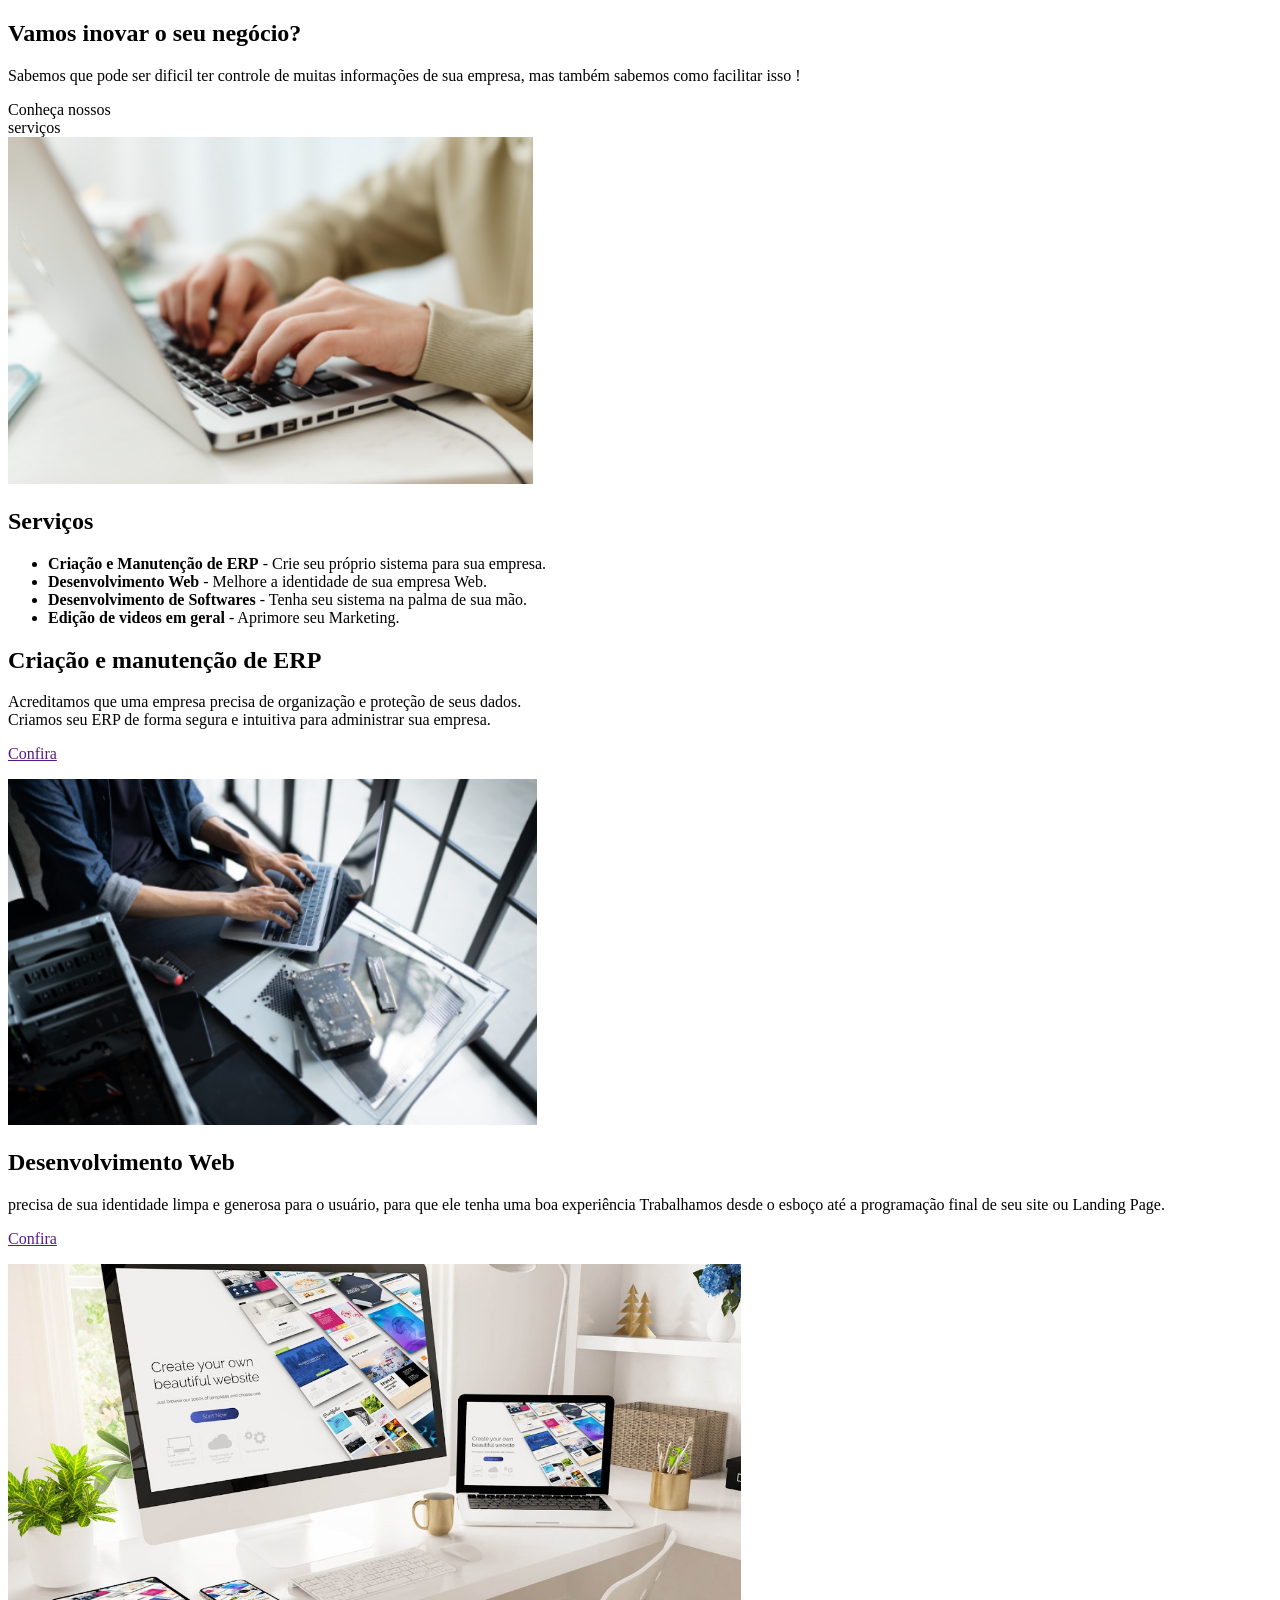
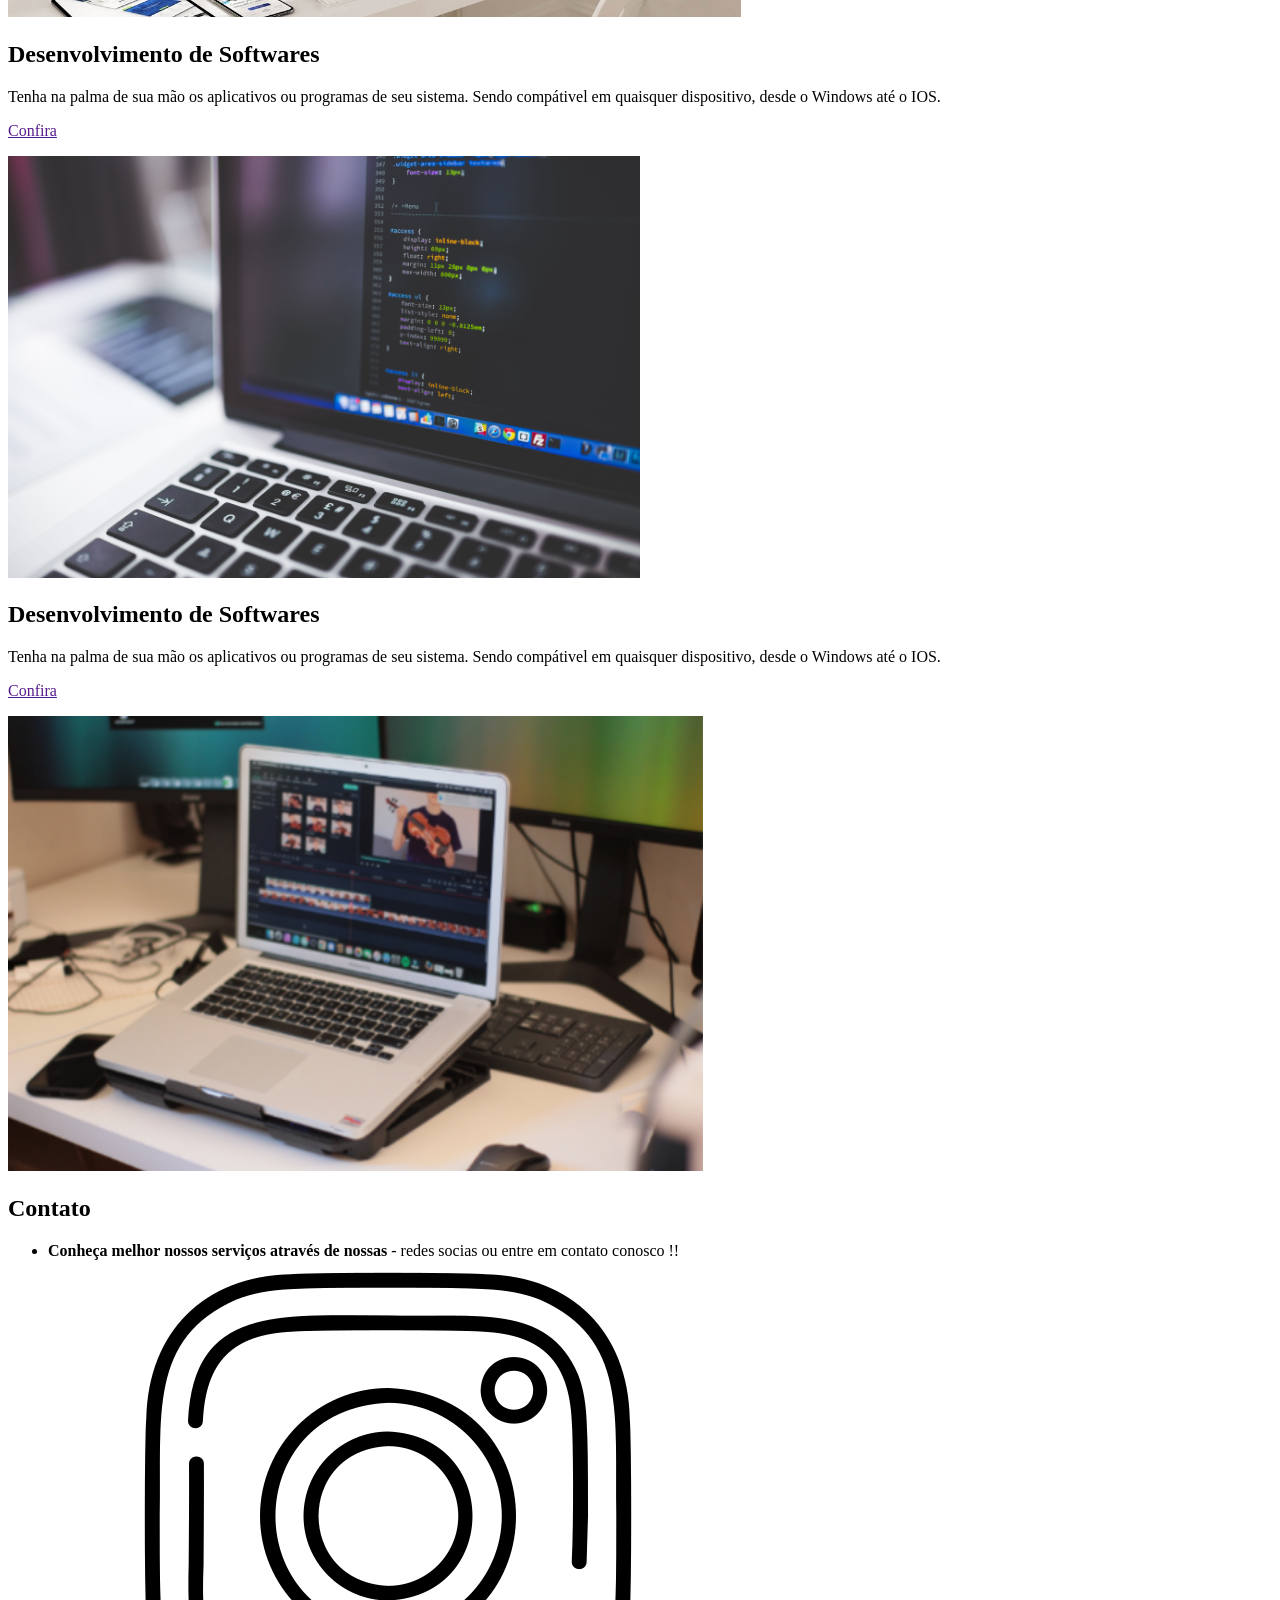
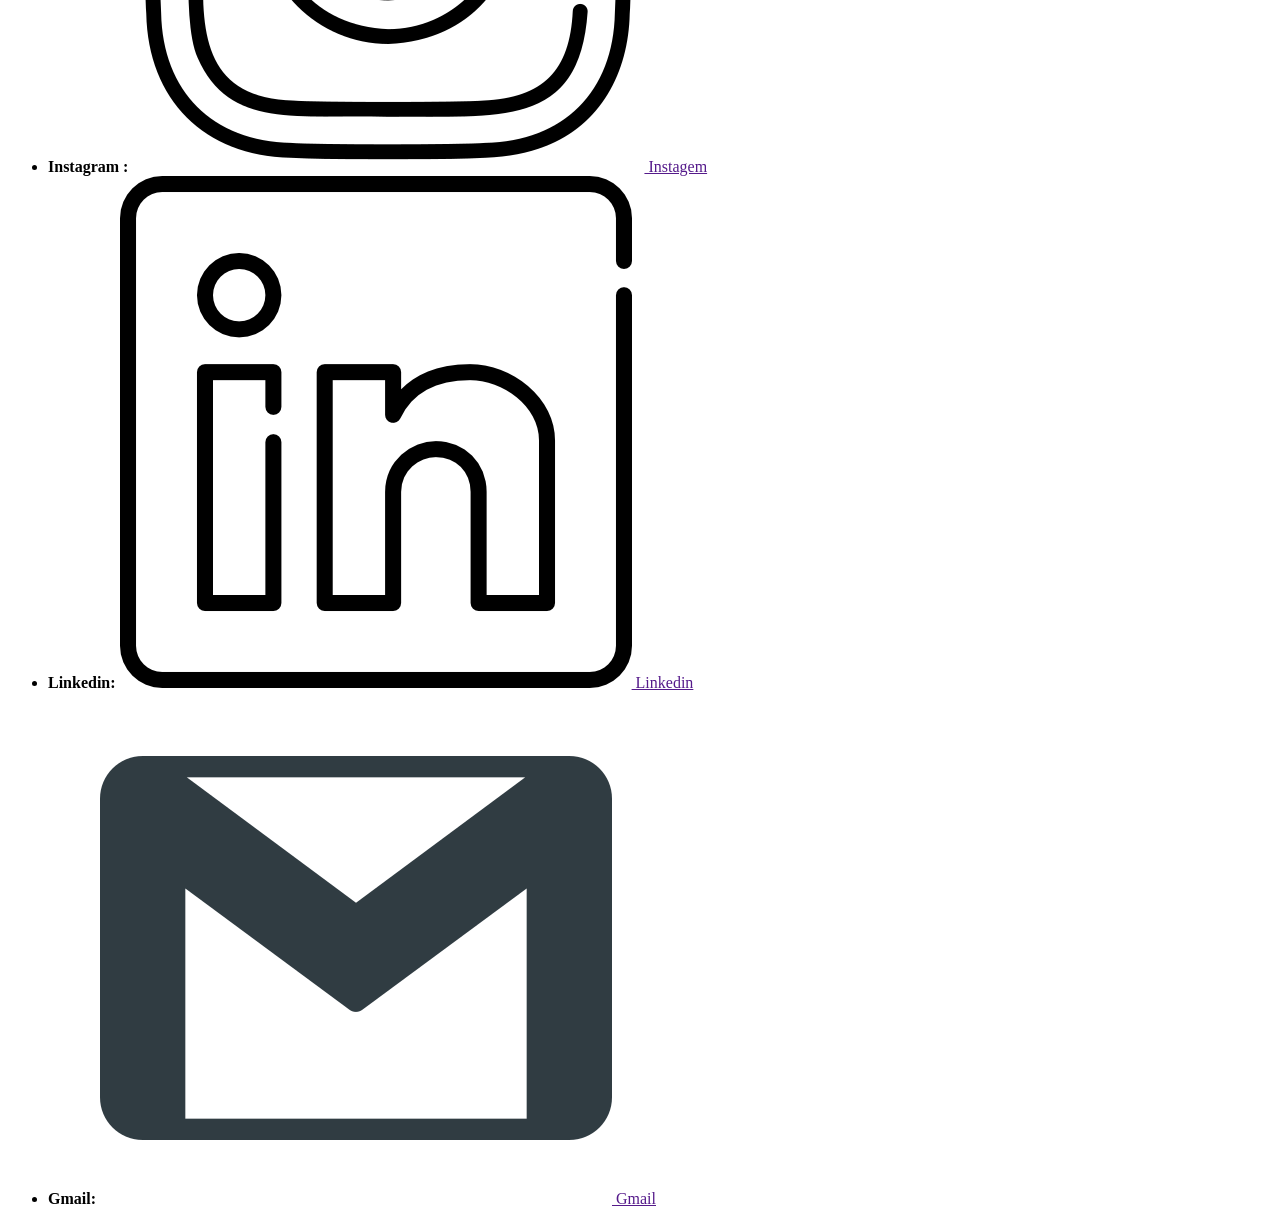
<file: Trabalho_samu/codigo/compatilhado.html>
<!DOCTYPE html>
<html lang="pt-br">

  <head>

      <meta charset="UTF-8" />
      <meta http-equiv="X-UA-Compatible" content="IE=edge" />
      <meta name="viewport" content="width=device-width, initial-scale=1.0" />
     <link rel="stylesheet" href="computador_1561+.css" />
      <link rel="stylesheet" href="computador_1605.css">
      <link rel="stylesheet" href="celular_375.css">
      <link rel="stylesheet" href="celuler_414.css">
      <link rel="stylesheet" href="celular_390.css">
      <link rel="stylesheet" href="celular_430.css">
      <link rel="stylesheet" href="celular_360.css">
      <link rel="stylesheet" href="celular_412.css">
      <link rel="stylesheet" href="celular_344.css">
      <title>Empresa</title>

  </head>
  <body>

      <header>

          <!-- <div class="div1_header ">
            
              <nav class="class_navi_header-principal">
                
                  <ul class="class_ul_da_navi_do_header-principal">
                    
                      <li class="class_li_nav_header-principal"> <a class="class_a_do_ul_do_header-principal" href="">Serviços</a></li>
                      <li class="class_li_nav_header-principal"> <a class="class_a_do_ul_do_header-principal" href="">Sobre nós</a></li>
                      <li class="class_li_nav_header-principal"> <a class="class_a_do_ul_do_header-principal" href="">Contato</a></li>
                    
                  </ul>
                  
              </nav>
              
              <a class="A_da_logo_do_header-principal" href=""> 
                
                  <h2> Shalom <span>Tech</span> </h2> <img src="img/img.png" alt="" style="width: 20%;">
                
              </a>
              
          </div> -->

    </header> 

    <main>

      <section class="section1_do_main"> 
 
                <h1 class="h1_section1_do_main">Vamos inovar o seu negócio?</h1>

                <p class="class_p_do_section1_do_main">Sabemos que pode ser dificil ter controle de muitas informações de sua empresa, mas também sabemos como facilitar isso !</p>
                <a class="botao_link_do_section1">Conheça nossos <br> serviços</a>


            <div class="div2">

              <img class="img" src="img/img_01.png" alt="">

            </div>


      </section>

      <section class="section2_do_main"> 

            <h1 class="h1_section2_do_main">Serviços</h1> 

            <ul class="ul_do_section2_do_main">
              <li><strong>Criação e Manutenção de ERP</strong> - Crie seu próprio sistema para sua empresa. </li>
              <li><strong>Desenvolvimento Web</strong> - Melhore a identidade de sua empresa Web.</li>
              <li><strong>Desenvolvimento de Softwares</strong> - Tenha seu sistema na palma de sua mão.</li>
              <li><strong>Edição de videos em geral</strong> - Aprimore seu Marketing.</li>
            </ul>

      </section>




       <section class="section4_do_main">

        

                <h1 class="h1_do_section4_do_main"> 
                  Criação e manutenção  de ERP 
                </h1>

                <p class="class_p_do_section4_do_main">  
                  Acreditamos   que uma empresa precisa de organização e proteção de seus dados. <br>
                      Criamos seu ERP de forma segura e intuitiva para administrar sua empresa.
                </p>
                  <a class="botao_link_do_section4" href=""><p>Confira</p></a>

      

            <div class="div4">

                <img class="imgg" src="img/img_03.png" alt="">
    
            </div>



      </section>  

       <section class="section5_do_main">

        

                <h1 class="h1_do_section5_do_main"> 
                  Desenvolvimento Web
                </h1>

                <p class="class_p_do_section5_do_main">
                  precisa de sua identidade limpa e generosa para o usuário, para que ele tenha uma boa experiência 
                      Trabalhamos desde o esboço até a programação final de seu site ou Landing Page.
                </p>
                  <a class="botao_link_do_section5" href=""><p>Confira</p></a>



            <div class="div5">

                <img class="imggg" src="img/img7.jpg" style="width: 58%;">

            </div>


    
      </section>  
      
       <section class="section6_do_main">

                    

                <h1 class="h1_do_section6_do_main"> 
                  Desenvolvimento de Softwares
                </h1>

                <p class="class_p_do_section6_do_main">
                  Tenha na palma de sua mão os aplicativos ou programas de seu sistema. 
                          Sendo compátivel em quaisquer dispositivo, desde o Windows até o IOS.
                </p>
                  <a class="botao_link_do_section6" href=""><p>Confira</p></a>



            <div class="div6">

                <img class="imgggg" src="img/img6.jpg" style="width: 50%;">

            </div>
       
     

      </section>

 
      <section class="section7_do_main">

        

                  <h1 class="h1_do_section7_do_main"> 
                    Desenvolvimento de Softwares
                  </h1>
              
                  <p class="class_p_do_section7_do_main">
                    Tenha na palma de sua mão os aplicativos ou programas de seu sistema. 
                            Sendo compátivel em quaisquer dispositivo, desde o Windows até o IOS.
                  </p>
                    <a class="botao_link_do_section7" href=""><p>Confira</p></a>
              
              
              
              <div class="div7">
              
                  <img class="img" src="img/img_04.png" style="width: 55%;height: 90%;">
              
              </div>


      

      </section>   


      
      <section class="section8_do_main"> 

          <h1 class="h1_section8_do_main">Contato</h1> 

          <ul class="ul_do_section8_do_main">

            <li class="lli"><strong >Conheça melhor nossos serviços através de nossas</strong> - redes socias ou entre em contato conosco !! </li>

            <li class="llii"><strong>Instagram :  </strong> 
                <a href=""><img class="imm" src="img/communication_15047584.png" alt="" > Instagem </a>
    
            <li class="llii"><strong>Linkedin: </strong>   <a href="">
              <img class="imm" src="img/linkedin_408805.png" > Linkedin</a></li>

            <li class="llii"><strong>Gmail: </strong> <a href=""><img class="imm" src="img/logo_15455282.png"  alt="" > Gmail</a></li>
          </ul>

      </section>

    </main> 
<!--      
     <footer> 
      
          <h1 class="h1_do_section8_do_main">Contato</h1>
          <p class="class_p_do_section8_do_main">Conheça melhor nossos serviços através de nossas <br> redes socias ou entre em contato conosco !!</p>

      <div class="div_footer">

            <a href="">
          <img src="img/linkedin_408805.png" style="width: 25%;"> <br>Linkedin</a>
            <a href=""><img src="img/communication_15047584.png" alt="" style="width: 27%;"> <br>Instagem</a>
          <a href=""><img src="img/logo_15455282.png"  alt="" width="25%"><br> Gmail</a>

      </div> 
       
    </footer> 
    <script src="script.js"></script>
       -->
  </body>

</html>
</file>
<file: Trabalho_samu/codigo/computador_1561+.css>
@media (min-width:1561px) and (max-width:1604px){
    @import url('https://fonts.googleapis.com/css2?family=Krona+One&display=swap');
    @import url('https://fonts.googleapis.com/css2?family=Montserrat:ital,wght@0,100..900;1,100..900&display=swap');
    
    @import url('https://fonts.googleapis.com/css2?family=Alice&family=Montserrat:ital@0;1&family=Open+Sans:ital,wght@0,300..800;1,300..800&display=swap');

    
    
body{
    margin: 0 0 0 0;
    height: 100vh;
}

main ,footer{
    background:radial-gradient(#02081e 18%,#07152b 50%,#203258 150% ,#255bb1 130%,#217cf4 150%,blue 50%, rgb(88, 199, 236)200%, rgb(75, 154, 211)10%);
}

body{
    margin: 0;
}

header{ 
    /* width: 100%; */
    /* display: flex; */
    justify-content: space-between;  
    background:linear-gradient(#cfcfcf 10%,#d4d4d4 30%,#cacaca 60%,#dadada 80%,#e1e1e1 100%);
}

.div1_header{
    display: flex;
    justify-content: space-between;
}

.class_navi_header-principal{
    display: flex;
    align-items: center; 
}
   
.class_ul_da_navi_do_header-principal{
    display: flex;
    gap: 25px; 
 
}

.class_li_nav_header-principal {
    display: flex;
}


.class_a_do_ul_do_header-principal{
    font-family: "Open Sans", sans-serif;
    font-size: 21px;
    display: flex;
    text-decoration: none;
    color: black;
    font-weight: bold;
}

.A_da_logo_do_header-principal{ font-size: 14px;
    align-items: center;
    width: 15%;
    font-family: "Open Sans", sans-serif;
    font-size: 20px;
    display: flex;
    text-decoration: none;
    color: black;
}
 
.class_a_do_ul_do_header-principal:hover {
    color:purple ;
}

.A_da_logo_do_header-principal:hover{
    color: purple;
}
span{
    color: #0f55b2;
    font-weight:lighter;
}


.section1_do_main{
    width: 60%;
    display: grid;
    grid-column: 2;
    grid-template-rows: 130px 102px 63px 164px;
    margin: 0 auto;
    padding: 170px 0 0 90px;
    height: 60vh;
}

.h1_section1_do_main{
 margin: 0;
 grid-column: 1;
 color: white;
 font-size: 50px;



}
.class_p_do_section1_do_main{
    grid-column: 1;
    font-size: 23.9px;
    color: white;
    font-family:  "Alice", serif;
    font-style: italic;
    margin: 0;

}

.botao_link_do_section1:hover{
    background: purple;
    color: purple;
    background:rgb(30, 28, 28);
    border-width: 0 0 2px 0;
    border-color: #ccc;
    border-style: solid;
    cursor: pointer;
    width: 33%;
    padding: 5px;
    font-size: 24px;
}


.botao_link_do_section1{
    grid-column: 1;
    font-size: 21.9px;
    font-weight: bold;
    border: 1px black solid;
    width: 30%;
    border-radius: 33px;
    text-align: center;
    background: white;
    padding: 5px 0;
    color: rgb(123, 54, 227);

    text-decoration: none;
     color: black;
    border: solid #c3bcbc 1px;
    border-radius: 70px 70px; 
    text-align: center;
     float:inline-start; 
    box-shadow: 15px 20px 13px;

    
}

.div2{
    width: 100%;
    grid-column: 2;
    grid-row: 1/4;
    padding:  0 0 0 23px;
}
.img{
    width: 80%;
    border-radius: 72%;
    height: 211px;
    
}



/* section2 */


.section2_do_main{
    margin: 0 auto;
    width: 60%;
    height: 80vh;
}
.h1_section2_do_main{
    text-align: center;
    font-size: 47px;
    color: white;
    padding: 0 0 70px 0;
}
.ul_do_section2_do_main {
    list-style-type: none;
    margin:  0 0 0 120px;
}

.ul_do_section2_do_main li{
    margin: 0 0 30px 0;
    font-size: 20px;
    color:rgb(245, 240, 240);




}

strong{
    font-size: 25px;
    color: white;
    font-weight: bold;
}



/* section4 */




.section4_do_main{
    width: 60%;
    display: grid;
    grid-column: 2;
    grid-template-rows: 126px 150px 63px 164px;
    margin: 0 auto;
    padding: 0 30px;
    height: 80vh;
}

.h1_do_section4_do_main{
 margin: 0;
 grid-column: 1;
 color: white;
 font-size: 50px;



}
.class_p_do_section4_do_main{
    grid-column: 1;
    font-size: 23.9px;
    color: white;
    font-family:  "Alice", serif;
    font-style: italic;
    margin: 0 55px 0 0;

}

.botao_link_do_section4:hover{

    border: 1px solid white;

    background: purple;
    color: purple;
    background:rgb(30, 28, 28);
    border-width: 0 0 2px 0;
    border-color: #ccc;
    border-style: solid;
    cursor: pointer;
    width: 33%;
    font-size: 24px;

}


.botao_link_do_section4{

    grid-column: 1;
    font-size: 21.9px;
    font-weight: bold;
    border: 1px black solid;
    width: 30%;
    border-radius: 33px;
    text-align: center;
    background: white;
    color: rgb(123, 54, 227);

    text-decoration: none;
     color: black;
    border: solid #c3bcbc 1px;
    border-radius: 70px 70px; 
    text-align: center;
     float:inline-start; 
    box-shadow: 15px 20px 13px;

    
}
.botao_link_do_section4 p{
    margin: 18px;
}

.div4{
    width: 100%;
    grid-column: 2;
    grid-row: 1/4;
}
.imgg{
    margin: 25px 0 0 30px;
    width: 80%;
    border-radius: 10px;
    height: 211px;

   
}




/* section 5 */




.section5_do_main{
    width: 60%;
    display: grid;
    grid-column: 2;
    grid-template-rows: 90px 130px 63px 164px;
    margin: 0 auto;
    padding: 0 30px;
    height: 80vh;
}

.h1_do_section5_do_main{
 margin: 0;
 grid-column: 2;
 color: white;
 font-size: 50px;



}
.class_p_do_section5_do_main{
    grid-column: 2;
    font-size: 23.9px;
    color: white;
    font-family:  "Alice", serif;
    font-style: italic;
    margin: 0 55px 0 0;

}

.botao_link_do_section5:hover{

    border: 1px solid white;
    background: purple;
    color: purple;
    background:rgb(30, 28, 28);
    border-width: 0 0 2px 0;
    border-color: #ccc;
    border-style: solid;
    cursor: pointer;
    width: 33%;
    font-size: 24px
}


.botao_link_do_section5{
    grid-column: 2;
    font-size: 21.9px;
    font-weight: bold;
    width: 30%;
    border-radius: 33px;
    background: white;

    text-decoration: none;
     color: black;
    border: solid #c3bcbc 1px;
    border-radius: 70px 70px; 
    text-align: center;
     float:inline-start; 
    box-shadow: 15px 20px 13px;

    
}
.botao_link_do_section5 p{
    margin: 18px;
}

.div5{
    width: 100%;
    grid-column: 1;
    grid-row: 1/4;
}
.imggg{
    margin: 25px 0 0 30px;
    width: 80%;
    border-radius: 72%;
    height: 211px;
}


/* section6 */




.section6_do_main{
    width: 60%;
    display: grid;
    grid-column: 2;
    grid-template-rows: 132px 121px 63px 164px;
    margin: 0 auto;
    padding: 0 30px;
    height: 87vh;
}

.h1_do_section6_do_main{
 margin: 0;
 grid-column: 1;
 color: white;
 font-size: 50px;



}
.class_p_do_section6_do_main{
    grid-column: 1;
    font-size: 23.9px;
    color: white;
    font-family:  "Alice", serif;
    font-style: italic;
    margin: 0 55px 0 0;

}

.botao_link_do_section6:hover{
    border: 1px solid white;
    background: purple;
    color: purple;
    background:rgb(30, 28, 28);
    border-width: 0 0 2px 0;
    border-color: #ccc;
    border-style: solid;
    cursor: pointer;
    width: 33%;
    font-size: 24px;
}


.botao_link_do_section6{
    grid-column: 1;
    font-size: 21.9px;
    font-weight: bold;
    width: 30%;
    border-radius: 33px;
    background: white;

    text-decoration: none;
     color: black;
    border: solid #c3bcbc 1px;
    border-radius: 70px 70px; 
    text-align: center;
     float:inline-start; 
    box-shadow: 15px 20px 13px;

    
}
.botao_link_do_section6 p{
    margin: 18px;
}

.div6{
    width: 164%;
    grid-column: 2;
    grid-row: 1/4;
}
.imgggg{
    margin: 30px 0 0 30px;
    width: 100%;
    border-radius: 10px;
    height: 211px;


}




/* section7 */


   

.section7_do_main{
    width: 60%;
    display: grid;
    grid-column: 2;
    grid-template-rows: 132px 130px 63px 164px;
    margin: 0 auto;
    padding: 0 30px;
    height: 80vh;
}

.h1_do_section7_do_main{
 margin: 0;
 grid-column: 2;
 color: white;
 font-size: 50px;



}
.class_p_do_section7_do_main{
    grid-column: 2;
    font-size: 23.9px;
    color: white;
    font-family:  "Alice", serif;
    font-style: italic;
    margin: 0 55px 0 0;

}

.botao_link_do_section7:hover{
    border: 1px solid white;
    background: purple;
    color: purple;
    background:rgb(30, 28, 28);
    border-width: 0 0 2px 0;
    border-color: #ccc;
    border-style: solid;
    cursor: pointer;
    width: 33%;
    font-size: 24px;
}


.botao_link_do_section7{
    grid-column:2;
    font-size: 21.9px;
    font-weight: bold;
    width: 30%;
    border-radius: 33px;
    background: white;

    text-decoration: none;
     color: black;
    border: solid #c3bcbc 1px;
    border-radius: 70px 70px; 
    text-align: center;
     float:inline-start; 
    box-shadow: 15px 20px 13px;

    
}
.botao_link_do_section7 p{
    margin: 18px;
}

.div7{
    width: 120%;
    grid-column: 1;
    grid-row: 1/4;
}
.imggg{
    margin: 25px 0 0 30px;
    width: 100%;
    border-radius: 72%;
    height: 211px;
}


/* Section8 */



.section8_do_main{
    width: 40%;
    margin: 0 auto;
    border: solid 2px black;
    border-radius: 30px;
    height: 40vh;
    border-top-color:#ccc ;
    border-bottom-color: #ccc ;
    border-left-color: rgb(128, 24, 24)  ;
    border-right-color:   rgb(128, 24, 24) ;

}

.h1_section8_do_main{
    margin: 30px 0 50px 0;
    text-align: center;
    font-size: 1.8em;
    color: #dfd1d1;
    
    }

.lli {
    font-size: 20px;
    color:
    rgb(173, 31, 31);
    margin: 0 0 50px 0;
    
}
.llii{ color:rgb(173, 31, 31);
margin: 0 0 15px 0;
}
.llii a{
    color:rgb(173, 31, 31);
    font-size: 18px;
}
.imm{
    width: 3%;
}
}
</file>
<file: Trabalho_samu/codigo/computador_1605.css>
@media (min-width:1605px) {
    @import url('https://fonts.googleapis.com/css2?family=Krona+One&display=swap');
    @import url('https://fonts.googleapis.com/css2?family=Montserrat:ital,wght@0,100..900;1,100..900&display=swap');
    
    @import url('https://fonts.googleapis.com/css2?family=Alice&family=Montserrat:ital@0;1&family=Open+Sans:ital,wght@0,300..800;1,300..800&display=swap');

    
body{
    margin: 0 0 0 0;
    height: 100vh;
}

main ,footer{
    background:radial-gradient(#02081e 18%,#07152b 50%,#203258 150% ,#255bb1 130%,#217cf4 150%,blue 50%, rgb(88, 199, 236)200%, rgb(75, 154, 211)10%);
}

body{
    margin: 0;
}

header{ 
    /* width: 100%; */
    /* display: flex; */
    justify-content: space-between;  
    background:linear-gradient(#cfcfcf 10%,#d4d4d4 30%,#cacaca 60%,#dadada 80%,#e1e1e1 100%);
}

.div1_header{
    display: flex;
    justify-content: space-between;
}

.class_navi_header-principal{
    display: flex;
    align-items: center; 
}
   
.class_ul_da_navi_do_header-principal{
    display: flex;
    gap: 25px; 
 
}

.class_li_nav_header-principal {
    display: flex;
}


.class_a_do_ul_do_header-principal{
    font-family: "Open Sans", sans-serif;
    font-size: 21px;
    display: flex;
    text-decoration: none;
    color: black;
    font-weight: bold;
}

.A_da_logo_do_header-principal{ font-size: 14px;
    align-items: center;
    width: 15%;
    font-family: "Open Sans", sans-serif;
    font-size: 20px;
    display: flex;
    text-decoration: none;
    color: black;
}
 
.class_a_do_ul_do_header-principal:hover {
    color:purple ;
}

.A_da_logo_do_header-principal:hover{
    color: purple;
}
span{
    color: #0f55b2;
    font-weight:lighter;
}


.section1_do_main{
    width: 60%;
    display: grid;
    grid-column: 2;
    grid-template-rows: 90px 102px 63px 164px;
    margin: 0 auto;
    padding: 170px 0 0 90px;
    height: 60vh;
}

.h1_section1_do_main{
 margin: 0;
 grid-column: 1;
 color: white;
 font-size: 50px;



}
.class_p_do_section1_do_main{
    grid-column: 1;
    font-size: 23.9px;
    color: white;
    font-family:  "Alice", serif;
    font-style: italic;
    margin: 0;

}

.botao_link_do_section1:hover{
    background: purple;
    color: purple;
    background:rgb(30, 28, 28);
    border-width: 0 0 2px 0;
    border-color: #ccc;
    border-style: solid;
    cursor: pointer;
    width: 33%;
    padding: 5px;
    font-size: 24px;



}


.botao_link_do_section1{
    grid-column: 1;
    font-size: 21.9px;
    font-weight: bold;
    border: 1px black solid;
    width: 30%;
    border-radius: 33px;
    text-align: center;
    background: white;
    padding: 5px 0;
    color: rgb(123, 54, 227);

    text-decoration: none;
     color: black;
    border: solid #c3bcbc 1px;
    border-radius: 70px 70px; 
    text-align: center;
     float:inline-start; 
    box-shadow: 15px 20px 13px;

}

.div2{
    width: 100%;
    grid-column: 2;
    grid-row: 1/4;
    padding:  0 0 0 23px;
}
.img{
    width: 80%;
    border-radius: 72%;
    height: 211px;
    
}



/* section2 */


.section2_do_main{
    margin: 0 auto;
    width: 60%;
    height: 80vh;
}
.h1_section2_do_main{
    text-align: center;
    font-size: 47px;
    color: white;
    padding: 0 0 70px 0;
}
.ul_do_section2_do_main {
    list-style-type: none;
    margin:  0 0 0 120px;
}

.ul_do_section2_do_main li{
    margin: 0 0 30px 0;
    font-size: 20px;
    color:rgb(245, 240, 240);




}

strong{
    font-size: 25px;
    color: white;
    font-weight: bold;
}



/* section4 */




.section4_do_main{
    width: 60%;
    display: grid;
    grid-column: 2;
    grid-template-rows: 126px 150px 63px 164px;
    margin: 0 auto;
    padding: 0 30px;
    height: 80vh;
}

.h1_do_section4_do_main{
 margin: 0;
 grid-column: 1;
 color: white;
 font-size: 50px;



}
.class_p_do_section4_do_main{
    grid-column: 1;
    font-size: 23.9px;
    color: white;
    font-family:  "Alice", serif;
    font-style: italic;
    margin: 0 55px 0 0;

}

.botao_link_do_section4:hover{
    border: 1px solid white;

    background: purple;
    color: purple;
    background:rgb(30, 28, 28);
    border-width: 0 0 2px 0;
    border-color: #ccc;
    border-style: solid;
    cursor: pointer;
    width: 33%;
    font-size: 24px;

}


.botao_link_do_section4{
    grid-column: 1;
    font-size: 21.9px;
    font-weight: bold;
    border: 1px black solid;
    width: 30%;
    border-radius: 33px;
    text-align: center;
    background: white;
    color: rgb(123, 54, 227);

    text-decoration: none;
     color: black;
    border: solid #c3bcbc 1px;
    border-radius: 70px 70px; 
    text-align: center;
     float:inline-start; 
    box-shadow: 15px 20px 13px;
    
}
.botao_link_do_section4 p{
    margin: 18px;
}

.div4{
    width: 100%;
    grid-column: 2;
    grid-row: 1/4;
}
.imgg{
    margin: 25px 0 0 30px;
    width: 80%;
    border-radius: 10px;
    height: 211px;

   
}




/* section 5 */




.section5_do_main{
    width: 60%;
    display: grid;
    grid-column: 2;
    grid-template-rows: 90px 130px 63px 164px;
    margin: 0 auto;
    padding: 0 30px;
    height: 80vh;
}

.h1_do_section5_do_main{
 margin: 0;
 grid-column: 2;
 color: white;
 font-size: 50px;



}
.class_p_do_section5_do_main{
    grid-column: 2;
    font-size: 23.9px;
    color: white;
    font-family:  "Alice", serif;
    font-style: italic;
    margin: 0 55px 0 0;

}

.botao_link_do_section5:hover{
    border: 1px solid white;
    background: purple;
    color: purple;
    background:rgb(30, 28, 28);
    border-width: 0 0 2px 0;
    border-color: #ccc;
    border-style: solid;
    cursor: pointer;
    width: 33%;
    font-size: 24px;


}


.botao_link_do_section5{
    grid-column: 2;
    font-size: 21.9px;
    font-weight: bold;
    width: 30%;
    border-radius: 33px;
    background: white;

    text-decoration: none;
     color: black;
    border: solid #c3bcbc 1px;
    border-radius: 70px 70px; 
    text-align: center;
     float:inline-start; 
    box-shadow: 15px 20px 13px;
    
}
.botao_link_do_section5 p{
    margin: 18px;
}

.div5{
    width: 100%;
    grid-column: 1;
    grid-row: 1/4;
}
.imggg{
    margin: 25px 0 0 30px;
    width: 80%;
    border-radius: 72%;
    height: 211px;
}


/* section6 */




.section6_do_main{
    width: 60%;
    display: grid;
    grid-column: 2;
    grid-template-rows: 132px 121px 63px 164px;
    margin: 0 auto;
    padding: 0 30px;
    height: 87vh;
}

.h1_do_section6_do_main{
 margin: 0;
 grid-column: 1;
 color: white;
 font-size: 50px;



}
.class_p_do_section6_do_main{
    grid-column: 1;
    font-size: 23.9px;
    color: white;
    font-family:  "Alice", serif;
    font-style: italic;
    margin: 0 55px 0 0;

}

.botao_link_do_section6:hover{
    border: 1px solid white;
    background: purple;
    color: purple;
    background:rgb(30, 28, 28);
    border-width: 0 0 2px 0;
    border-color: #ccc;
    border-style: solid;
    cursor: pointer;
    width: 33%;
    font-size: 24px;
}


.botao_link_do_section6{
    grid-column: 1;
    font-size: 21.9px;
    font-weight: bold;
    width: 30%;
    border-radius: 33px;
    background: white;

    text-decoration: none;
     color: black;
    border: solid #c3bcbc 1px;
    border-radius: 70px 70px; 
    text-align: center;
     float:inline-start; 
    box-shadow: 15px 20px 13px;

    
}
.botao_link_do_section6 p{
    margin: 18px;
}

.div6{
    width: 164%;
    grid-column: 2;
    grid-row: 1/4;
}
.imgggg{
    margin: 30px 0 0 30px;
    width: 100%;
    border-radius: 10px;
    height: 211px;


}




/* section7 */


   

.section7_do_main{
    width: 60%;
    display: grid;
    grid-column: 2;
    grid-template-rows: 90px 130px 63px 164px;
    margin: 0 auto;
    padding: 0 30px;
    height: 80vh;
}

.h1_do_section7_do_main{
 margin: 0;
 grid-column: 2;
 color: white;
 font-size: 50px;



}
.class_p_do_section7_do_main{
    grid-column: 2;
    font-size: 23.9px;
    color: white;
    font-family:  "Alice", serif;
    font-style: italic;
    margin: 0 55px 0 0;

}

.botao_link_do_section7:hover{
    border: 1px solid white;
    background: purple;
    color: purple;
    background:rgb(30, 28, 28);
    border-width: 0 0 2px 0;
    border-color: #ccc;
    border-style: solid;
    cursor: pointer;
    width: 33%;
    font-size: 24px;
}


.botao_link_do_section7{
    grid-column:2;
    font-size: 21.9px;
    font-weight: bold;
    width: 30%;
    border-radius: 33px;
    background: white;

    text-decoration: none;
     color: black;
    border: solid #c3bcbc 1px;
    border-radius: 70px 70px; 
    text-align: center;
     float:inline-start; 
    box-shadow: 15px 20px 13px;

    
}
.botao_link_do_section7 p{
    margin: 18px;
}

.div7{
    width: 120%;
    grid-column: 1;
    grid-row: 1/4;
}
.imggg{
    margin: 25px 0 0 30px;
    width: 100%;
    border-radius: 72%;
    height: 211px;
}


/* section8 */


.section8_do_main{
    width: 40%;
    margin: 0 auto;
    border: solid 2px black;
    border-radius: 30px;
    height: 40vh;
    border-top-color:#ccc ;
    border-bottom-color: #ccc ;
    border-left-color: rgb(128, 24, 24)  ;
    border-right-color:   rgb(128, 24, 24) ;

}

.h1_section8_do_main{
    margin: 30px 0 50px 0px;
    text-align: center;
    font-size: 1.8em;
    color: #dfd1d1;
    
    }

.lli {
    font-size: 20px;
    color:
    rgb(173, 31, 31);
    margin: 0 0 50px 0;
    
}
.llii{ color:rgb(173, 31, 31);
margin: 0 0 15px 0;
}
.llii a{
    color:rgb(173, 31, 31);
    font-size: 18px;
}
.imm{
    width: 3%;
}

}
</file>
<file: Trabalho_samu/codigo/celular_375.css>
@import url('https://fonts.googleapis.com/css2?family=Krona+One&display=swap');
@import url('https://fonts.googleapis.com/css2?family=Montserrat:ital,wght@0,100..900;1,100..900&display=swap');

@import url('https://fonts.googleapis.com/css2?family=Alice&family=Montserrat:ital@0;1&family=Open+Sans:ital,wght@0,300..800;1,300..800&display=swap');



@media(min-width : 375px) and (max-width: 375px) {
    
  body{
    background:radial-gradient(#02081e 18%,#07152b 50%,#203258 150% ,#255bb1 130%,#217cf4 150%,blue 50%, rgb(88, 199, 236)200%, rgb(75, 154, 211)10%);
    }
    
  .section1_do_main{
   
    text-align:center;
    display: grid;
    grid-template-areas: 'h1_section1_do_main''div2''class_p_do_section1_do_main''botao_link_do_section1';
    margin:  0 0 150px 0;
    
  }
  .h1_section1_do_main{
    grid-area: h1_section1_do_main;
    font-size: 28.9px;
    padding: 10px 64px;
    color: white;
  }
  .img{
    width: 50%;
    border-radius: 5%;
    height: 100%;
  }
  .div2{
    grid-area: div2;
  }
  .class_p_do_section1_do_main{
    grid-area: class_p_do_section1_do_main;
    font-size: 15.9px;
    color: white;
    padding: 10px 40px; 
    font-family:  "Alice", serif;
    font-style: italic;
  }
 
  .botao_link_do_section1{
    margin: 0 0 0 85px;
    width: 40%;
    grid-area: botao_link_do_section1;
    padding: 5px 20px;
    border: 1px black solid; 
    border-radius: 60px;
    font-size: 16.9px;
    background: rgb(222, 211, 211);
  }


  /* Section2 */


  .section2_do_main{
    text-align: center;
    margin:  0 0 120px 0;

  }
  .h1_section2_do_main{
    font-size: 28.9px;
    color: white;
  }
 
  .ul_do_section2_do_main {
    list-style: none;
    padding: 0 20px;
  }
  .ul_do_section2_do_main li{
    font-size: 14.5px;
    margin: 0 0 15px 0;
    color: white;
  }
  strong{
    font-size: 16.6px;
  color: white;}


    /* section4 */


.section4_do_main{
  display: grid;
  text-align: center;
  grid-template-areas: 'h1_do_section4_do_main''div4''class_p_do_section4_do_main''botao_link_do_section4';
  margin:  0 0 120px 0;

}

.h1_do_section4_do_main{
  font-size: 25.9px;
  grid-area:h1_do_section4_do_main ;
  color: white;
  padding: 10px 55px;

}

.div4{
  grid-area: div4;
}

.class_p_do_section4_do_main{
  grid-area: class_p_do_section4_do_main;
  font-size: 15.9px;
  color: white;
  padding: 10px 40px; 
  font-family:  "Alice", serif;
  font-style: italic;
}

.botao_link_do_section4{
  padding: 0 24px;
  border: 1px solid black;
  border-radius: 60px;
  background: #ccc;
  width: 40%;
  font-size: 16.9px;
  text-decoration: none;
  color: black;
  margin: 5px 0 0 83px;
}
.imgg{
  width: 50%;
  border-radius: 5%;
  height: 100%;
}

/*section5  */


.section5_do_main{
  display: grid;
  text-align: center;
  grid-template-areas: 'h1_do_section4_do_main''div4''class_p_do_section4_do_main''botao_link_do_section4';
  margin:  0 0 120px 0;

}

.h1_do_section5_do_main{
  font-size: 25.9px;
  grid-area:h1_do_section4_do_main ;
  color: white;
  padding: 10px 60px;

}

.div5{
  grid-area: div4;
}

.class_p_do_section5_do_main{
  grid-area: class_p_do_section4_do_main;
  font-size: 15.9px;
  color: white;
  padding: 10px 40px; 
  font-family:  "Alice", serif;
  font-style: italic;
}

.botao_link_do_section5{
  padding: 0 24px;
  border: 1px solid black;
  border-radius: 60px;
  background: #ccc;
  width: 40%;
  font-size: 16.9px;
  text-decoration: none;
  color: black;
  margin: 5px 0 0 83px;
}
.imggg{
  width: 50%;
  border-radius: 5%;
  height: 100%;
}

/* section6 */



.section6_do_main{
  display: grid;
  text-align: center;
  grid-template-areas: 'h1_do_section4_do_main''div4''class_p_do_section4_do_main''botao_link_do_section4';
  margin:  0 0 120px 0;

}

.h1_do_section6_do_main{
  font-size: 25.9px;
  grid-area:h1_do_section4_do_main ;
  color: white;
  padding: 10px 60px;

}

.div6{
  grid-area: div4;
}

.class_p_do_section6_do_main{
  grid-area: class_p_do_section4_do_main;
  font-size: 15.9px;
  color: white;
  padding: 10px 40px; 
  font-family:  "Alice", serif;
  font-style: italic;
}

.botao_link_do_section6{
  padding: 0 24px;
  border: 1px solid black;
  border-radius: 60px;
  background: #ccc;
  width: 40%;
  font-size: 16.9px;
  text-decoration: none;
  color: black;
  margin: 5px 0 0 83px;
}
.imgggg{
  width: 50%;
  border-radius: 5%;
  height: 100%;
}


    /* section7 */


.section7_do_main{
  display: grid;
  text-align: center;
  grid-template-areas: 'h1_do_section4_do_main''div4''class_p_do_section4_do_main''botao_link_do_section4';
  margin:  0 0 120px 0;

}

.h1_do_section7_do_main{
  font-size: 25.9px;
  grid-area:h1_do_section4_do_main ;
  color: white;
  padding: 10px 60px;

}

.div7{
  grid-area: div4;
}

.class_p_do_section7_do_main{
  grid-area: class_p_do_section4_do_main;
  font-size: 15.9px;
  color: white;
  padding: 10px 40px; 
  font-family:  "Alice", serif;
  font-style: italic;
}

.botao_link_do_section7{
  padding: 0 24px;
  border: 1px solid black;
  border-radius: 60px;
  background: #ccc;
  width: 40%;
  font-size: 16.9px;
  text-decoration: none;
  color: black;
  margin: 5px 0 0 83px;
}


/* section8 */


.section8_do_main{
  width: 75%;
  margin: 0 auto;
  border: solid 2px black;
  border-radius: 30px;
  height: 60vh;
  border-top-color:#ccc ;
  border-bottom-color: #ccc ;
  border-left-color: rgb(128, 24, 24)  ;
  border-right-color:   rgb(128, 24, 24) ;
  padding: 0 20px 0 0;


}

.h1_section8_do_main{
  margin: 30px 0 50px 9px;
  text-align: center;
  font-size: 1.8em;
  color: #dfd1d1;
  
  }

.lli {
  font-size: 20px;
  color:
  rgb(173, 31, 31);
  margin: 0 0 50px 0;
  
}
.llii{ color:rgb(173, 31, 31);
margin: 0 0 15px 0;
}
.llii a{
  color:rgb(173, 31, 31);
  font-size: 18px;
}
.imm{
  width: 3%;
}
}
</file>
<file: Trabalho_samu/codigo/celuler_414.css>
@import url('https://fonts.googleapis.com/css2?family=Krona+One&display=swap');
@import url('https://fonts.googleapis.com/css2?family=Montserrat:ital,wght@0,100..900;1,100..900&display=swap');

@import url('https://fonts.googleapis.com/css2?family=Alice&family=Montserrat:ital@0;1&family=Open+Sans:ital,wght@0,300..800;1,300..800&display=swap');


:root {
    --cor-primaria: black; /* Temos que trocar as cores */
    --cor-secundaria:white;
    --cor-terciarea: aqua;
    --cor-hover: #272727;

    --fonte-primaria: "Krona One", sans-serif;
    --fonte-secundaria:"Montserrat", sans-serif;
} 
@media (min-width:414px) and (max-width: 414px) {
    
    body{
      background:radial-gradient(#02081e 18%,#07152b 50%,#203258 150% ,#255bb1 130%,#217cf4 150%,blue 50%, rgb(88, 199, 236)200%, rgb(75, 154, 211)10%);
      }
      
    .section1_do_main{
     
      text-align:center;
      display: grid;
      grid-template-areas: 'h1_section1_do_main''div2''class_p_do_section1_do_main''botao_link_do_section1';
      
    }
    .h1_section1_do_main{
      grid-area: h1_section1_do_main;
      font-size: 28.9px;
      padding: 10px 64px;
      color: white;
    }
    .img{
      width: 50%;
      border-radius: 5%;
      height: 100%;
    }
    .div2{
      grid-area: div2;
    }
    .class_p_do_section1_do_main{
      grid-area: class_p_do_section1_do_main;
      font-size: 15.9px;
      color: white;
      padding: 10px 40px; 
      font-family:  "Alice", serif;
      font-style: italic;
    }
   
    .botao_link_do_section1{
      margin: 0 0 0 102px;
      width: 40%;
      grid-area: botao_link_do_section1;
      padding: 5px 20px;
      border: 1px black solid; 
      border-radius: 60px;
      font-size: 16.9px;
      background: rgb(222, 211, 211);
    }
  
    /* Section2 */
  
  
    .section2_do_main{
      text-align: center;
      margin:  0 0 120px 0;
  
    }
    .h1_section2_do_main{
      font-size: 28.9px;
      color: white;
    }
   
    .ul_do_section2_do_main {
      list-style: none;
      padding: 0 20px;
    }
    .ul_do_section2_do_main li{
      font-size: 14.5px;
      margin: 0 0 15px 0;
      color: white;
    }
    strong{
      font-size: 16.6px;
    color: white;}
  
  
      /* section4 */
  
  
  .section4_do_main{
    display: grid;
    text-align: center;
    grid-template-areas: 'h1_do_section4_do_main''div4''class_p_do_section4_do_main''botao_link_do_section4';
    margin:  0 0 120px 0;
  
  }
  
  .h1_do_section4_do_main{
    font-size: 25.9px;
    grid-area:h1_do_section4_do_main ;
    color: white;
    padding: 10px 55px;
  
  }
  
  .div4{
    grid-area: div4;
  }
  
  .class_p_do_section4_do_main{
    grid-area: class_p_do_section4_do_main;
    font-size: 15.9px;
    color: white;
    padding: 10px 40px; 
    font-family:  "Alice", serif;
    font-style: italic;
  }
  
  .botao_link_do_section4{
    padding: 0 24px;
    border: 1px solid black;
    border-radius: 60px;
    background: #ccc;
    width: 40%;
    font-size: 16.9px;
    text-decoration: none;
    color: black;
    margin: 5px 0 0 98px;

  }
  .imgg{
    width: 50%;
    border-radius: 5%;
    height: 100%;}
  
  /*section5  */
  
  
  .section5_do_main{
    display: grid;
    text-align: center;
    grid-template-areas: 'h1_do_section4_do_main''div4''class_p_do_section4_do_main''botao_link_do_section4';
    margin:  0 0 120px 0;
  
  }
  
  .h1_do_section5_do_main{
    font-size: 25.9px;
    grid-area:h1_do_section4_do_main ;
    color: white;
    padding: 10px 60px;
  
  }
  
  .div5{
    grid-area: div4;
  }
  
  .class_p_do_section5_do_main{
    grid-area: class_p_do_section4_do_main;
    font-size: 15.9px;
    color: white;
    padding: 10px 40px; 
    font-family:  "Alice", serif;
    font-style: italic;
  }
  
  .botao_link_do_section5{
    padding: 0 24px;
    border: 1px solid black;
    border-radius: 60px;
    background: #ccc;
    width: 40%;
    font-size: 16.9px;
    text-decoration: none;
    color: black;
    margin: 5px 0 0 90px;

  }
  
  /* section6 */
  
  
  
  .section6_do_main{
    display: grid;
    text-align: center;
    grid-template-areas: 'h1_do_section4_do_main''div4''class_p_do_section4_do_main''botao_link_do_section4';
    margin:  0 0 120px 0;
  
  }
  
  .h1_do_section6_do_main{
    font-size: 25.9px;
    grid-area:h1_do_section4_do_main ;
    color: white;
    padding: 10px 60px;
  
  }
  
  .div6{
    grid-area: div4;
  }
  
  .class_p_do_section6_do_main{
    grid-area: class_p_do_section4_do_main;
    font-size: 15.9px;
    color: white;
    padding: 10px 40px; 
    font-family:  "Alice", serif;
    font-style: italic;
  }
  
  .botao_link_do_section6{
    padding: 0 24px;
    border: 1px solid black;
    border-radius: 60px;
    background: #ccc;
    width: 40%;
    font-size: 16.9px;
    text-decoration: none;
    color: black;
    margin: 5px 0 0 90px;
  }
  
  
      /* section7 */
  
  
  .section7_do_main{
    display: grid;
    text-align: center;
    grid-template-areas: 'h1_do_section4_do_main''div4''class_p_do_section4_do_main''botao_link_do_section4';
    margin:  0 0 120px 0;
  
  }
  
  .h1_do_section7_do_main{
    font-size: 25.9px;
    grid-area:h1_do_section4_do_main ;
    color: white;
    padding: 10px 60px;
  
  }
  
  .div7{
    grid-area: div4;
  }
  
  .class_p_do_section7_do_main{
    grid-area: class_p_do_section4_do_main;
    font-size: 15.9px;
    color: white;
    padding: 10px 40px; 
    font-family:  "Alice", serif;
    font-style: italic;
  }
  
  .botao_link_do_section7{
    padding: 0 24px;
    border: 1px solid black;
    border-radius: 60px;
    background: #ccc;
    width: 40%;
    font-size: 16.9px;
    text-decoration: none;
    color: black;
    margin: 5px 0 0 90px;

  }

  /* section8 */

  .section8_do_main{
    width: 65%;
    margin: 0 auto;
    border: solid 2px black;
    border-radius: 30px;
    height: 45vh;
    border-top-color:#ccc ;
    border-bottom-color: #ccc ;
    border-left-color: rgb(128, 24, 24)  ;
    border-right-color:   rgb(128, 24, 24) ;
    padding: 0 20px 0 0;

}

.h1_section8_do_main{
    margin: 30px 0 50px 17px;
    text-align: center;
    font-size: 1.8em;
    color: #dfd1d1;
    
    }

.lli {
    font-size: 20px;
    color:
    rgb(173, 31, 31);
    margin: 0 0 50px 0;

    
}
.llii{ color:rgb(173, 31, 31);
margin: 0 0 15px 0;

}
.llii a{
    color:rgb(173, 31, 31);
    font-size: 18px;
}
.imm{
  width: 10%;
}
.immm{width: 10%;}
}
</file>
<file: Trabalho_samu/codigo/celular_390.css>
@import url('https://fonts.googleapis.com/css2?family=Krona+One&display=swap');
@import url('https://fonts.googleapis.com/css2?family=Montserrat:ital,wght@0,100..900;1,100..900&display=swap');

@import url('https://fonts.googleapis.com/css2?family=Alice&family=Montserrat:ital@0;1&family=Open+Sans:ital,wght@0,300..800;1,300..800&display=swap');



@media(min-width : 390px) and (max-width: 390px) {
    
  body{
    background:radial-gradient(#02081e 18%,#07152b 50%,#203258 150% ,#255bb1 130%,#217cf4 150%,blue 50%, rgb(88, 199, 236)200%, rgb(75, 154, 211)10%);
    }
    
  .section1_do_main{
   
    text-align:center;
    display: grid;
    grid-template-areas: 'h1_section1_do_main''div2''class_p_do_section1_do_main''botao_link_do_section1';
    margin:  0 0 150px 0;
    
  }
  .h1_section1_do_main{
    grid-area: h1_section1_do_main;
    font-size: 28.9px;
    padding: 10px 64px;
    color: white;
  }
  .img{
    width: 50%;
    border-radius: 5%;
    height: 100%;
  }
  .div2{
    grid-area: div2;
  }
  .class_p_do_section1_do_main{
    grid-area: class_p_do_section1_do_main;
    font-size: 15.9px;
    color: white;
    padding: 10px 51px; 
    font-family:  "Alice", serif;
    font-style: italic;
  }
 
  .botao_link_do_section1{
    margin: 0 0 0 90px;
    width: 40%;
    grid-area: botao_link_do_section1;
    padding: 5px 20px;
    border: 1px black solid; 
    border-radius: 60px;
    font-size: 16.9px;
    background: rgb(222, 211, 211);
  }

  /* Section2 */


  .section2_do_main{
    text-align: center;
    margin:  0 0 120px 0;

  }
  .h1_section2_do_main{
    font-size: 28.9px;
    color: white;
  }
 
  .ul_do_section2_do_main {
    list-style: none;
    padding: 0 20px;
  }
  .ul_do_section2_do_main li{
    font-size: 14.5px;
    margin: 0 0 15px 0;
    color: white;
  }
  strong{
    font-size: 16.6px;
  color: white;}


    /* section4 */


.section4_do_main{
  display: grid;
  text-align: center;
  grid-template-areas: 'h1_do_section4_do_main''div4''class_p_do_section4_do_main''botao_link_do_section4';
  margin:  0 0 120px 0;

}

.h1_do_section4_do_main{
  font-size: 25.9px;
  grid-area:h1_do_section4_do_main ;
  color: white;
  padding: 10px 55px;

}

.div4{
  grid-area: div4;
}

.class_p_do_section4_do_main{
  grid-area: class_p_do_section4_do_main;
  font-size: 15.9px;
  color: white;
  padding: 10px 40px; 
  font-family:  "Alice", serif;
  font-style: italic;
}

.botao_link_do_section4{
  padding: 0 24px;
  border: 1px solid black;
  border-radius: 60px;
  background: #ccc;
  width: 40%;
  font-size: 16.9px;
  text-decoration: none;
  color: black;
  margin: 5px 0 0 90px;
}
.imgg{
  width: 50%;
  border-radius: 5%;
  height: 100%;}


/*section5  */


.section5_do_main{
  display: grid;
  text-align: center;
  grid-template-areas: 'h1_do_section4_do_main''div4''class_p_do_section4_do_main''botao_link_do_section4';
  margin:  0 0 120px 0;

}

.h1_do_section5_do_main{
  font-size: 25.9px;
  grid-area:h1_do_section4_do_main ;
  color: white;
  padding: 10px 60px;

}

.div5{
  grid-area: div4;
}

.class_p_do_section5_do_main{
  grid-area: class_p_do_section4_do_main;
  font-size: 15.9px;
  color: white;
  padding: 10px 40px; 
  font-family:  "Alice", serif;
  font-style: italic;
}

.botao_link_do_section5{
  padding: 0 24px;
  border: 1px solid black;
  border-radius: 60px;
  background: #ccc;
  width: 40%;
  font-size: 16.9px;
  text-decoration: none;
  color: black;
  margin: 5px 0 0 90px;

}

/* section6 */



.section6_do_main{
  display: grid;
  text-align: center;
  grid-template-areas: 'h1_do_section4_do_main''div4''class_p_do_section4_do_main''botao_link_do_section4';
  margin:  0 0 120px 0;

}

.h1_do_section6_do_main{
  font-size: 25.9px;
  grid-area:h1_do_section4_do_main ;
  color: white;
  padding: 10px 60px;

}

.div6{
  grid-area: div4;
}

.class_p_do_section6_do_main{
  grid-area: class_p_do_section4_do_main;
  font-size: 15.9px;
  color: white;
  padding: 10px 40px; 
  font-family:  "Alice", serif;
  font-style: italic;
}

.botao_link_do_section6{
  padding: 0 24px;
  border: 1px solid black;
  border-radius: 60px;
  background: #ccc;
  width: 40%;
  font-size: 16.9px;
  text-decoration: none;
  color: black;
  margin: 5px 0 0 90px;

}


    /* section7 */


.section7_do_main{
  display: grid;
  text-align: center;
  grid-template-areas: 'h1_do_section4_do_main''div4''class_p_do_section4_do_main''botao_link_do_section4';
  margin:  0 0 120px 0;

}

.h1_do_section7_do_main{
  font-size: 25.9px;
  grid-area:h1_do_section4_do_main ;
  color: white;
  padding: 10px 60px;

}

.div7{
  grid-area: div4;
}

.class_p_do_section7_do_main{
  grid-area: class_p_do_section4_do_main;
  font-size: 15.9px;
  color: white;
  padding: 10px 40px; 
  font-family:  "Alice", serif;
  font-style: italic;
}

.botao_link_do_section7{
  padding: 0 24px;
  border: 1px solid black;
  border-radius: 60px;
  background: #ccc;
  width: 40%;
  font-size: 16.9px;
  text-decoration: none;
  color: black;
  margin: 5px 0 0 90px;

}

/* section8 */


.section8_do_main{
  width: 75%;
  margin: 0 auto;
  border: solid 2px black;
  border-radius: 30px;
  height: 50vh;
  border-top-color:#ccc ;
  border-bottom-color: #ccc ;
  border-left-color: rgb(128, 24, 24)  ;
  border-right-color:   rgb(128, 24, 24) ;
  padding: 0 20px 0 0;


}

.h1_section8_do_main{
  margin: 30px 0 50px 9px;
  text-align: center;
  font-size: 1.8em;
  color: #dfd1d1;
  
  }

.lli {
  font-size: 20px;
  color:
  rgb(173, 31, 31);
  margin: 0 0 50px 0;
  
}
.llii{ color:rgb(173, 31, 31);
margin: 0 0 15px 0;
}
.llii a{
  color:rgb(173, 31, 31);
  font-size: 18px;
}
.imm{
  width: 3%;
}}
</file>
<file: Trabalho_samu/codigo/celular_430.css>
@import url('https://fonts.googleapis.com/css2?family=Krona+One&display=swap');
@import url('https://fonts.googleapis.com/css2?family=Montserrat:ital,wght@0,100..900;1,100..900&display=swap');

@import url('https://fonts.googleapis.com/css2?family=Alice&family=Montserrat:ital@0;1&family=Open+Sans:ital,wght@0,300..800;1,300..800&display=swap');



@media(min-width : 430px) and (max-width: 430px) {
    
  body{
    background:radial-gradient(#02081e 18%,#07152b 50%,#203258 150% ,#255bb1 130%,#217cf4 150%,blue 50%, rgb(88, 199, 236)200%, rgb(75, 154, 211)10%);
    }
    
  .section1_do_main{
   
    text-align:center;
    display: grid;
    grid-template-areas: 'h1_section1_do_main''div2''class_p_do_section1_do_main''botao_link_do_section1';
    margin:  0 0 150px 0;
    
  }
  .h1_section1_do_main{
    grid-area: h1_section1_do_main;
    font-size: 28.9px;
    padding: 10px 64px;
    color: white;
  }
  .img {
    width: 50%;
    border-radius: 5%;
    height: 100%;
  }
  .div2{
    grid-area: div2;
  }
  .class_p_do_section1_do_main{
    grid-area: class_p_do_section1_do_main;
    font-size: 15.9px;
    color: white;
    padding: 10px 51px; 
    font-family:  "Alice", serif;
    font-style: italic;
  }
 
  .botao_link_do_section1{
    margin: 0 0 0 99px;
    width: 40%;
    grid-area: botao_link_do_section1;
    padding: 5px 20px;
    border: 1px black solid; 
    border-radius: 60px;
    font-size: 16.9px;
    background: rgb(222, 211, 211);
  }

  /* Section2 */


  .section2_do_main{
    text-align: center;
    margin:  0 0 120px 0;

  }
  .h1_section2_do_main{
    font-size: 28.9px;
    color: white;
  }
 
  .ul_do_section2_do_main {
    list-style: none;
    padding: 0 20px;
  }
  .ul_do_section2_do_main li{
    font-size: 14.5px;
    margin: 0 0 15px 0;
    color: white;
  }
  strong{
    font-size: 16.6px;
  color: white;}


    /* section4 */


.section4_do_main{
  display: grid;
  text-align: center;
  grid-template-areas: 'h1_do_section4_do_main''div4''class_p_do_section4_do_main''botao_link_do_section4';
  margin:  0 0 120px 0;

}

.h1_do_section4_do_main{
  font-size: 25.9px;
  grid-area:h1_do_section4_do_main ;
  color: white;
  padding: 10px 55px;

}

.div4{
  grid-area: div4;
}

.class_p_do_section4_do_main{
  grid-area: class_p_do_section4_do_main;
  font-size: 15.9px;
  color: white;
  padding: 10px 40px; 
  font-family:  "Alice", serif;
  font-style: italic;
}

.botao_link_do_section4{
  padding: 0 24px;
  border: 1px solid black;
  border-radius: 60px;
  background: #ccc;
  width: 40%;
  font-size: 16.9px;
  text-decoration: none;
  color: black;
  margin: 5px 0 0 99px;
}
.imgg{
  width: 50%;
  border-radius: 5%;
  height: 100%;
}

/*section5  */


.section5_do_main{
  display: grid;
  text-align: center;
  grid-template-areas: 'h1_do_section4_do_main''div4''class_p_do_section4_do_main''botao_link_do_section4';
  margin:  0 0 120px 0;

}

.h1_do_section5_do_main{
  font-size: 25.9px;
  grid-area:h1_do_section4_do_main ;
  color: white;
  padding: 10px 60px;

}

.div5{
  grid-area: div4;
}

.class_p_do_section5_do_main{
  grid-area: class_p_do_section4_do_main;
  font-size: 15.9px;
  color: white;
  padding: 10px 40px; 
  font-family:  "Alice", serif;
  font-style: italic;
}

.botao_link_do_section5{
  padding: 0 24px;
  border: 1px solid black;
  border-radius: 60px;
  background: #ccc;
  width: 40%;
  font-size: 16.9px;
  text-decoration: none;
  color: black;
  margin: 5px 0 0 99px;

}

/* section6 */



.section6_do_main{
  display: grid;
  text-align: center;
  grid-template-areas: 'h1_do_section4_do_main''div4''class_p_do_section4_do_main''botao_link_do_section4';
  margin:  0 0 120px 0;

}

.h1_do_section6_do_main{
  font-size: 25.9px;
  grid-area:h1_do_section4_do_main ;
  color: white;
  padding: 10px 60px;

}

.div6{
  grid-area: div4;
}

.class_p_do_section6_do_main{
  grid-area: class_p_do_section4_do_main;
  font-size: 15.9px;
  color: white;
  padding: 10px 40px; 
  font-family:  "Alice", serif;
  font-style: italic;
}

.botao_link_do_section6{
  padding: 0 24px;
  border: 1px solid black;
  border-radius: 60px;
  background: #ccc;
  width: 40%;
  font-size: 16.9px;
  text-decoration: none;
  color: black;
  margin: 5px 0 0 99px;

}


    /* section7 */


.section7_do_main{
  display: grid;
  text-align: center;
  grid-template-areas: 'h1_do_section4_do_main''div4''class_p_do_section4_do_main''botao_link_do_section4';
  margin:  0 0 120px 0;

}

.h1_do_section7_do_main{
  font-size: 25.9px;
  grid-area:h1_do_section4_do_main ;
  color: white;
  padding: 10px 60px;

}

.div7{
  grid-area: div4;
}

.class_p_do_section7_do_main{
  grid-area: class_p_do_section4_do_main;
  font-size: 15.9px;
  color: white;
  padding: 10px 40px; 
  font-family:  "Alice", serif;
  font-style: italic;
}

.botao_link_do_section7{
  padding: 0 24px;
  border: 1px solid black;
  border-radius: 60px;
  background: #ccc;
  width: 40%;
  font-size: 16.9px;
  text-decoration: none;
  color: black;
  margin: 5px 0 0 99px;

}


/* section8 */


.section8_do_main{
  width: 75%;
  margin: 0 auto;
  border: solid 2px black;
  border-radius: 30px;
  height: 50vh;
  border-top-color:#ccc ;
  border-bottom-color: #ccc ;
  border-left-color: rgb(128, 24, 24)  ;
  border-right-color:   rgb(128, 24, 24) ;
  padding: 0 20px 0 0;


}

.h1_section8_do_main{
  margin: 30px 0 50px 9px;
  text-align: center;
  font-size: 1.8em;
  color: #dfd1d1;
  
  }

.lli {
  font-size: 20px;
  color:
  rgb(173, 31, 31);
  margin: 0 0 50px 0;
  
}
.llii{ color:rgb(173, 31, 31);
margin: 0 0 15px 0;
}
.llii a{
  color:rgb(173, 31, 31);
  font-size: 18px;
}
.imm{
  width: 3%;
}

}
</file>
<file: Trabalho_samu/codigo/celular_360.css>
@import url('https://fonts.googleapis.com/css2?family=Krona+One&display=swap');
@import url('https://fonts.googleapis.com/css2?family=Montserrat:ital,wght@0,100..900;1,100..900&display=swap');

@import url('https://fonts.googleapis.com/css2?family=Alice&family=Montserrat:ital@0;1&family=Open+Sans:ital,wght@0,300..800;1,300..800&display=swap');



@media(min-width : 360px) and (max-width: 360px) {
    
  body{
    background:radial-gradient(#02081e 18%,#07152b 50%,#203258 150% ,#255bb1 130%,#217cf4 150%,blue 50%, rgb(88, 199, 236)200%, rgb(75, 154, 211)10%);
    }
    
  .section1_do_main{
   
    text-align:center;
    display: grid;
    grid-template-areas: 'h1_section1_do_main''div2''class_p_do_section1_do_main''botao_link_do_section1';
    margin:  0 0 150px 0;
    
  }
  .h1_section1_do_main{
    grid-area: h1_section1_do_main;
    font-size: 28.9px;
    padding: 10px 64px;
    color: white;
  }
  .img{
    width: 50%;
    border-radius: 5%;
    height: 100%;
  }
  .div2{
    grid-area: div2;
  }
  .class_p_do_section1_do_main{
    grid-area: class_p_do_section1_do_main;
    font-size: 15.9px;
    color: white;
    padding: 10px 40px; 
    font-family:  "Alice", serif;
    font-style: italic;
  }
 
  .botao_link_do_section1{
    margin: 0 0 0 78px;
    width: 40%;
    grid-area: botao_link_do_section1;
    padding: 5px 20px;
    border: 1px black solid; 
    border-radius: 60px;
    font-size: 16.9px;
    background: rgb(222, 211, 211);
  }

  /* Section2 */


  .section2_do_main{
    text-align: center;
    margin:  0 0 120px 0;

  }
  .h1_section2_do_main{
    font-size: 28.9px;
    color: white;
  }
 
  .ul_do_section2_do_main {
    list-style: none;
    padding: 0 20px;
  }
  .ul_do_section2_do_main li{
    font-size: 14.5px;
    margin: 0 0 15px 0;
    color: white;
  }
  strong{
    font-size: 16.6px;
  color: white;}


    /* section4 */


.section4_do_main{
  display: grid;
  text-align: center;
  grid-template-areas: 'h1_do_section4_do_main''div4''class_p_do_section4_do_main''botao_link_do_section4';
  margin:  0 0 120px 0;

}

.h1_do_section4_do_main{
  font-size: 25.9px;
  grid-area:h1_do_section4_do_main ;
  color: white;
  padding: 10px 55px;

}

.div4{
  grid-area: div4;
}

.class_p_do_section4_do_main{
  grid-area: class_p_do_section4_do_main;
  font-size: 15.9px;
  color: white;
  padding: 10px 40px; 
  font-family:  "Alice", serif;
  font-style: italic;
}

.botao_link_do_section4{
  padding: 0 24px;
  border: 1px solid black;
  border-radius: 60px;
  background: #ccc;
  width: 40%;
  font-size: 16.9px;
  text-decoration: none;
  color: black;
  margin: 5px 0 0 75px;
}
.imgg{
  width: 50%;
  border-radius: 5%;
  height: 100%;
}
/*section5  */


.section5_do_main{
  display: grid;
  text-align: center;
  grid-template-areas: 'h1_do_section4_do_main''div4''class_p_do_section4_do_main''botao_link_do_section4';
  margin:  0 0 120px 0;

}

.h1_do_section5_do_main{
  font-size: 25.9px;
  grid-area:h1_do_section4_do_main ;
  color: white;
  padding: 10px 60px;

}

.div5{
  grid-area: div4;
}

.class_p_do_section5_do_main{
  grid-area: class_p_do_section4_do_main;
  font-size: 15.9px;
  color: white;
  padding: 10px 40px; 
  font-family:  "Alice", serif;
  font-style: italic;
}

.botao_link_do_section5{
  padding: 0 24px;
  border: 1px solid black;
  border-radius: 60px;
  background: #ccc;
  width: 40%;
  font-size: 16.9px;
  text-decoration: none;
  color: black;
  margin: 5px 0 0 76px;
}

/* section6 */



.section6_do_main{
  display: grid;
  text-align: center;
  grid-template-areas: 'h1_do_section4_do_main''div4''class_p_do_section4_do_main''botao_link_do_section4';
  margin:  0 0 120px 0;

}

.h1_do_section6_do_main{
  font-size: 25.9px;
  grid-area:h1_do_section4_do_main ;
  color: white;
  padding: 10px 60px;

}

.div6{
  grid-area: div4;
}

.class_p_do_section6_do_main{
  grid-area: class_p_do_section4_do_main;
  font-size: 15.9px;
  color: white;
  padding: 10px 40px; 
  font-family:  "Alice", serif;
  font-style: italic;
}

.botao_link_do_section6{
  padding: 0 24px;
  border: 1px solid black;
  border-radius: 60px;
  background: #ccc;
  width: 40%;
  font-size: 16.9px;
  text-decoration: none;
  color: black;
  margin: 5px 0 0 76px;
}


    /* section7 */


.section7_do_main{
  display: grid;
  text-align: center;
  grid-template-areas: 'h1_do_section4_do_main''div4''class_p_do_section4_do_main''botao_link_do_section4';
  margin:  0 0 120px 0;

}

.h1_do_section7_do_main{
  font-size: 25.9px;
  grid-area:h1_do_section4_do_main ;
  color: white;
  padding: 10px 60px;

}

.div7{
  grid-area: div4;
}

.class_p_do_section7_do_main{
  grid-area: class_p_do_section4_do_main;
  font-size: 15.9px;
  color: white;
  padding: 10px 40px; 
  font-family:  "Alice", serif;
  font-style: italic;
}

.botao_link_do_section7{
  padding: 0 24px;
  border: 1px solid black;
  border-radius: 60px;
  background: #ccc;
  width: 40%;
  font-size: 16.9px;
  text-decoration: none;
  color: black;
  margin: 5px 0 0 75px;
}

/* section8 */


/* section8 */


.section8_do_main{
  width: 75%;
  margin: 0 auto;
  border: solid 2px black;
  border-radius: 30px;
  height: 60vh;
  border-top-color:#ccc ;
  border-bottom-color: #ccc ;
  border-left-color: rgb(128, 24, 24)  ;
  border-right-color:   rgb(128, 24, 24) ;
  padding: 0 20px 0 0;


}

.h1_section8_do_main{
  margin: 30px 0 50px 9px;
  text-align: center;
  font-size: 1.8em;
  color: #dfd1d1;
  
  }

.lli {
  font-size: 20px;
  color:
  rgb(173, 31, 31);
  margin: 0 0 50px 0;
  
}
.llii{ color:rgb(173, 31, 31);
margin: 0 0 15px 0;
}
.llii a{
  color:rgb(173, 31, 31);
  font-size: 18px;
}
.imm{
  width: 3%;
}

}
</file>
<file: Trabalho_samu/codigo/celular_412.css>
@import url('https://fonts.googleapis.com/css2?family=Krona+One&display=swap');
@import url('https://fonts.googleapis.com/css2?family=Montserrat:ital,wght@0,100..900;1,100..900&display=swap');

@import url('https://fonts.googleapis.com/css2?family=Alice&family=Montserrat:ital@0;1&family=Open+Sans:ital,wght@0,300..800;1,300..800&display=swap');


@media(min-width : 412px) and (max-width: 412px) {
    
    body{
      background:radial-gradient(#02081e 18%,#07152b 50%,#203258 150% ,#255bb1 130%,#217cf4 150%,blue 50%, rgb(88, 199, 236)200%, rgb(75, 154, 211)10%);
      }
      
    .section1_do_main{
     
      text-align:center;
      display: grid;
      grid-template-areas: 'h1_section1_do_main''div2''class_p_do_section1_do_main''botao_link_do_section1';
      margin:  0 0 150px 0;
      
    }
    .h1_section1_do_main{
      grid-area: h1_section1_do_main;
      font-size: 28.9px;
      padding: 10px 64px;
      color: white;
    }
    .img{
      width: 50%;
      border-radius: 5%;
      height: 100%;
    }
    .div2{
      grid-area: div2;
    }
    .class_p_do_section1_do_main{
      grid-area: class_p_do_section1_do_main;
      font-size: 15.9px;
      color: white;
      padding: 10px 40px; 
      font-family:  "Alice", serif;
      font-style: italic;
    }
   
    .botao_link_do_section1{
      margin: 0 0 0 93px;
      width: 40%;
      grid-area: botao_link_do_section1;
      padding: 5px 20px;
      border: 1px black solid; 
      border-radius: 60px;
      font-size: 16.9px;
      background: rgb(222, 211, 211);
    }
  
    /* Section2 */
  
  
    .section2_do_main{
      text-align: center;
      margin:  0 0 120px 0;
  
    }
    .h1_section2_do_main{
      font-size: 28.9px;
      color: white;
    }
   
    .ul_do_section2_do_main {
      list-style: none;
      padding: 0 20px;
    }
    .ul_do_section2_do_main li{
      font-size: 14.5px;
      margin: 0 0 15px 0;
      color: white;
    }
    strong{
      font-size: 16.6px;
    color: white;}
  
  
      /* section4 */
  
  
  .section4_do_main{
    display: grid;
    text-align: center;
    grid-template-areas: 'h1_do_section4_do_main''div4''class_p_do_section4_do_main''botao_link_do_section4';
    margin:  0 0 120px 0;
  
  }
  
  .h1_do_section4_do_main{
    font-size: 25.9px;
    grid-area:h1_do_section4_do_main ;
    color: white;
    padding: 10px 55px;
  
  }
  
  .div4{
    grid-area: div4;
  }
  
  .class_p_do_section4_do_main{
    grid-area: class_p_do_section4_do_main;
    font-size: 15.9px;
    color: white;
    padding: 10px 40px; 
    font-family:  "Alice", serif;
    font-style: italic;
  }
  
  .botao_link_do_section4{
    padding: 0 24px;
    border: 1px solid black;
    border-radius: 60px;
    background: #ccc;
    width: 40%;
    font-size: 16.9px;
    text-decoration: none;
    color: black;
    margin: 5px 0 0 93px;
  }
  .imgg{
    width: 50%;
    border-radius: 5%;
    height: 100%;}
  
  
  /*section5  */
  
  
  .section5_do_main{
    display: grid;
    text-align: center;
    grid-template-areas: 'h1_do_section4_do_main''div4''class_p_do_section4_do_main''botao_link_do_section4';
    margin:  0 0 120px 0;
  
  }
  
  .h1_do_section5_do_main{
    font-size: 25.9px;
    grid-area:h1_do_section4_do_main ;
    color: white;
    padding: 10px 60px;
  
  }
  
  .div5{
    grid-area: div4;
  }
  
  .class_p_do_section5_do_main{
    grid-area: class_p_do_section4_do_main;
    font-size: 15.9px;
    color: white;
    padding: 10px 40px; 
    font-family:  "Alice", serif;
    font-style: italic;
  }
  
  .botao_link_do_section5{
    padding: 0 24px;
    border: 1px solid black;
    border-radius: 60px;
    background: #ccc;
    width: 40%;
    font-size: 16.9px;
    text-decoration: none;
    color: black;
    margin: 5px 0 0 93px;
  }
  
  /* section6 */
  
  
  
  .section6_do_main{
    display: grid;
    text-align: center;
    grid-template-areas: 'h1_do_section4_do_main''div4''class_p_do_section4_do_main''botao_link_do_section4';
    margin:  0 0 120px 0;
  
  }
  
  .h1_do_section6_do_main{
    font-size: 25.9px;
    grid-area:h1_do_section4_do_main ;
    color: white;
    padding: 10px 60px;
  
  }
  
  .div6{
    grid-area: div4;
  }
  
  .class_p_do_section6_do_main{
    grid-area: class_p_do_section4_do_main;
    font-size: 15.9px;
    color: white;
    padding: 10px 40px; 
    font-family:  "Alice", serif;
    font-style: italic;
  }
  
  .botao_link_do_section6{
    padding: 0 24px;
    border: 1px solid black;
    border-radius: 60px;
    background: #ccc;
    width: 40%;
    font-size: 16.9px;
    text-decoration: none;
    color: black;
    margin: 5px 0 0 93px;
  }
  
  
      /* section7 */
  
  
  .section7_do_main{
    display: grid;
    text-align: center;
    grid-template-areas: 'h1_do_section4_do_main''div4''class_p_do_section4_do_main''botao_link_do_section4';
    margin:  0 0 120px 0;
  
  }
  
  .h1_do_section7_do_main{
    font-size: 25.9px;
    grid-area:h1_do_section4_do_main ;
    color: white;
    padding: 10px 60px;
  
  }
  
  .div7{
    grid-area: div4;
  }
  
  .class_p_do_section7_do_main{
    grid-area: class_p_do_section4_do_main;
    font-size: 15.9px;
    color: white;
    padding: 10px 40px; 
    font-family:  "Alice", serif;
    font-style: italic;
  }
  
  .botao_link_do_section7{
    padding: 0 24px;
    border: 1px solid black;
    border-radius: 60px;
    background: #ccc;
    width: 40%;
    font-size: 16.9px;
    text-decoration: none;
    color: black;
    margin: 5px 0 0 93px;
  }

/* section8 */


/* section8 */


.section8_do_main{
  width: 75%;
  margin: 0 auto;
  border: solid 2px black;
  border-radius: 30px;
  height: 50vh;
  border-top-color:#ccc ;
  border-bottom-color: #ccc ;
  border-left-color: rgb(128, 24, 24)  ;
  border-right-color:   rgb(128, 24, 24) ;
  padding: 0 20px 0 0;


}

.h1_section8_do_main{
  margin: 30px 0 50px 9px;
  text-align: center;
  font-size: 1.8em;
  color: #dfd1d1;
  
  }

.lli {
  font-size: 20px;
  color:
  rgb(173, 31, 31);
  margin: 0 0 50px 0;
  
}
.llii{ color:rgb(173, 31, 31);
margin: 0 0 15px 0;
}
.llii a{
  color:rgb(173, 31, 31);
  font-size: 18px;
}
.imm{
  width: 3%;
}
  
  }
</file>
<file: Trabalho_samu/codigo/celular_344.css>
@import url('https://fonts.googleapis.com/css2?family=Krona+One&display=swap');
@import url('https://fonts.googleapis.com/css2?family=Montserrat:ital,wght@0,100..900;1,100..900&display=swap');

@import url('https://fonts.googleapis.com/css2?family=Alice&family=Montserrat:ital@0;1&family=Open+Sans:ital,wght@0,300..800;1,300..800&display=swap');



@media(min-width : 344px) and (max-width: 344px) {
    
  body{
    background:radial-gradient(#02081e 18%,#07152b 50%,#203258 150% ,#255bb1 130%,#217cf4 150%,blue 50%, rgb(88, 199, 236)200%, rgb(75, 154, 211)10%);
    }
    
  .section1_do_main{
   
    text-align:center;
    display: grid;
    grid-template-areas: 'h1_section1_do_main''div2''class_p_do_section1_do_main''botao_link_do_section1';
    margin:  0 0 150px 0;
    
  }
  .h1_section1_do_main{
    grid-area: h1_section1_do_main;
    font-size: 28.9px;
    padding: 10px 64px;
    color: white;
  }
  .img {
    width: 50%;
    border-radius: 5%;
    height: 100%;
  }
  .div2{
    grid-area: div2;
  }
  .class_p_do_section1_do_main{
    grid-area: class_p_do_section1_do_main;
    font-size: 15.9px;
    color: white;
    padding: 10px 51px; 
    font-family:  "Alice", serif;
    font-style: italic;
  }
 
  .botao_link_do_section1{
    margin: 0 0 0 75px;
    width: 40%;
    grid-area: botao_link_do_section1;
    padding: 5px 20px;
    border: 1px black solid; 
    border-radius: 60px;
    font-size: 16.9px;
    background: rgb(222, 211, 211);
  }

  /* Section2 */


  .section2_do_main{
    text-align: center;
    margin:  0 0 120px 0;

  }
  .h1_section2_do_main{
    font-size: 28.9px;
    color: white;
  }
 
  .ul_do_section2_do_main {
    list-style: none;
    padding: 0 20px;
  }
  .ul_do_section2_do_main li{
    font-size: 14.5px;
    margin: 0 0 15px 0;
    color: white;
  }
  strong{
    font-size: 16.6px;
    color: white;}


    /* section4 */


.section4_do_main{
  display: grid;
  text-align: center;
  grid-template-areas: 'h1_do_section4_do_main''div4''class_p_do_section4_do_main''botao_link_do_section4';
  margin:  0 0 120px 0;

}

.h1_do_section4_do_main{
  font-size: 25.9px;
  grid-area:h1_do_section4_do_main ;
  color: white;
  padding: 10px 55px;

}

.div4{
  grid-area: div4;
}

.class_p_do_section4_do_main{
  grid-area: class_p_do_section4_do_main;
  font-size: 15.9px;
  color: white;
  padding: 10px 40px; 
  font-family:  "Alice", serif;
  font-style: italic;
}

.botao_link_do_section4{
  padding: 0 24px;
  border: 1px solid black;
  border-radius: 60px;
  background: #ccc;
  width: 40%;
  font-size: 16.9px;
  text-decoration: none;
  color: black;
  margin: 5px 0 0 75px;
}
.imgg{
  width: 50%;
  border-radius: 5%;
  height: 100%;
}

/*section5  */


.section5_do_main{
  display: grid;
  text-align: center;
  grid-template-areas: 'h1_do_section4_do_main''div4''class_p_do_section4_do_main''botao_link_do_section4';
  margin:  0 0 120px 0;

}

.h1_do_section5_do_main{
  font-size: 25.9px;
  grid-area:h1_do_section4_do_main ;
  color: white;
  padding: 10px 60px;

}

.div5{
  grid-area: div4;
}

.class_p_do_section5_do_main{
  grid-area: class_p_do_section4_do_main;
  font-size: 15.9px;
  color: white;
  padding: 10px 40px; 
  font-family:  "Alice", serif;
  font-style: italic;
}

.botao_link_do_section5{
  padding: 0 24px;
  border: 1px solid black;
  border-radius: 60px;
  background: #ccc;
  width: 40%;
  font-size: 16.9px;
  text-decoration: none;
  color: black;
  margin: 5px 0 0 75px;

}

/* section6 */



.section6_do_main{
  display: grid;
  text-align: center;
  grid-template-areas: 'h1_do_section4_do_main''div4''class_p_do_section4_do_main''botao_link_do_section4';
  margin:  0 0 120px 0;

}

.h1_do_section6_do_main{
  font-size: 25.9px;
  grid-area:h1_do_section4_do_main ;
  color: white;
  padding: 10px 60px;

}

.div6{
  grid-area: div4;
}

.class_p_do_section6_do_main{
  grid-area: class_p_do_section4_do_main;
  font-size: 15.9px;
  color: white;
  padding: 10px 40px; 
  font-family:  "Alice", serif;
  font-style: italic;
}

.botao_link_do_section6{
  padding: 0 24px;
  border: 1px solid black;
  border-radius: 60px;
  background: #ccc;
  width: 40%;
  font-size: 16.9px;
  text-decoration: none;
  color: black;
  margin: 5px 0 0 75px;

}


    /* section7 */


.section7_do_main{
  display: grid;
  text-align: center;
  grid-template-areas: 'h1_do_section4_do_main''div4''class_p_do_section4_do_main''botao_link_do_section4';
  margin:  0 0 120px 0;

}

.h1_do_section7_do_main{
  font-size: 25.9px;
  grid-area:h1_do_section4_do_main ;
  color: white;
  padding: 10px 60px;

}

.div7{
  grid-area: div4;
}

.class_p_do_section7_do_main{
  grid-area: class_p_do_section4_do_main;
  font-size: 15.9px;
  color: white;
  padding: 10px 40px; 
  font-family:  "Alice", serif;
  font-style: italic;
}

.botao_link_do_section7{
  padding: 0 24px;
  border: 1px solid black;
  border-radius: 60px;
  background: #ccc;
  width: 40%;
  font-size: 16.9px;
  text-decoration: none;
  color: black;
  margin: 5px 0 0 75px;

}


/* section8 */


.section8_do_main{
  width: 75%;
  margin: 0 auto;
  border: solid 2px black;
  border-radius: 30px;
  height: 50vh;
  border-top-color:#ccc ;
  border-bottom-color: #ccc ;
  border-left-color: rgb(128, 24, 24)  ;
  border-right-color:   rgb(128, 24, 24) ;
  padding: 0 20px 0 0;


}

.h1_section8_do_main{
  margin: 30px 0 50px 9px;
  text-align: center;
  font-size: 1.8em;
  color: #dfd1d1;
  
  }

.lli {
  font-size: 20px;
  color:
  rgb(173, 31, 31);
  margin: 0 0 50px 0;
  
}
.llii{ color:rgb(173, 31, 31);
margin: 0 0 15px 0;
}
.llii a{
  color:rgb(173, 31, 31);
  font-size: 18px;
}
.imm{
  width: 3%;
}
}
</file>
